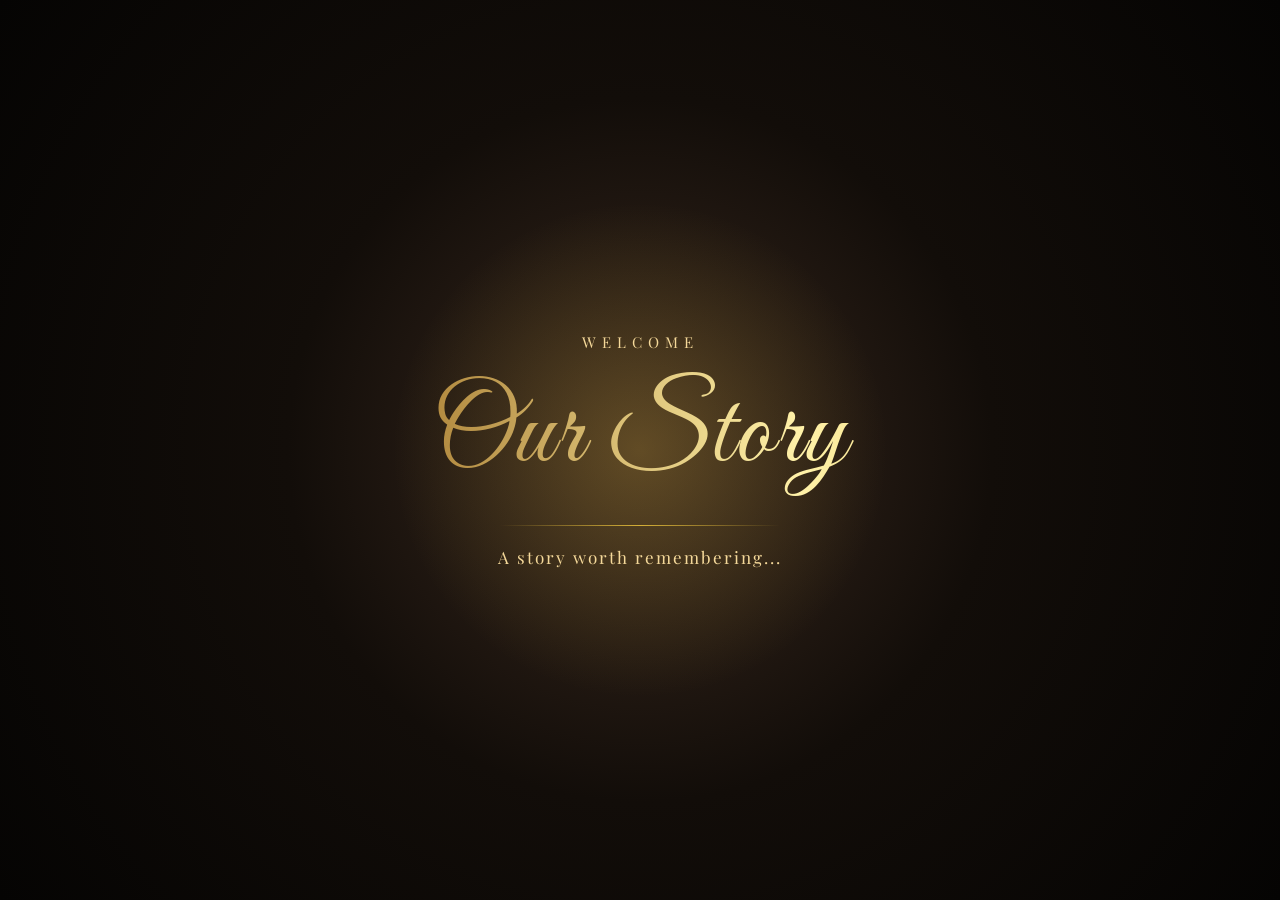
<file: welcome.html>
<!DOCTYPE html>
<html lang="en">

<head>
    <meta charset="UTF-8">
    <meta name="viewport" content="width=device-width, initial-scale=1.0, viewport-fit=cover">
    <meta name="theme-color" content="#120d09">

    <title>Our Story</title>

    <link rel="preconnect" href="https://fonts.googleapis.com">
    <link rel="preconnect" href="https://fonts.gstatic.com" crossorigin>

    <link href="https://fonts.googleapis.com/css2?family=Great+Vibes&family=Playfair+Display:wght@400;600&display=swap"
        rel="stylesheet">

    <style>
        * {
            box-sizing: border-box;
        }

        body {
            margin: 0;
            min-height: 100vh;
            min-height: 100dvh;
            overflow-x: hidden;
            overflow-y: auto;

            display: flex;
            justify-content: center;
            align-items: center;
            padding: max(24px, env(safe-area-inset-top)) 16px max(24px, env(safe-area-inset-bottom));

            background:
                radial-gradient(circle at center, #3b2a1f 0%, #120d09 45%, #050403 100%);

            color: #f5d99a;
        }

        /* Golden glow */

        .glow {
            position: absolute;
            width: min(500px, 120vw);
            aspect-ratio: 1;

            background: radial-gradient(circle,
                    rgba(212, 175, 55, 0.25),
                    transparent 70%);

            animation: glowPulse 4s ease-in-out infinite;
        }

        /* Main content */

        .content {
            position: relative;
            width: min(100%, 640px);
            text-align: center;
            z-index: 2;

            animation: luxuryReveal 2.5s ease forwards;
        }

        /* Small text */

        .subtitle {
            font-family: "Playfair Display", serif;
            font-size: clamp(12px, 3vw, 15px);
            letter-spacing: clamp(2px, 1.5vw, 6px);
            text-transform: uppercase;

            opacity: 0;
            animation: fadeUp 1.5s ease 0.8s forwards;
        }

        /* Main title */

        h1 {
            margin: 15px 0;

            font-family: "Great Vibes", cursive;
            font-size: clamp(60px, 10vw, 110px);

            font-weight: normal;

            background: linear-gradient(90deg,
                    #9b6b20,
                    #fff1a8,
                    #d4af37,
                    #fff1a8,
                    #9b6b20);

            background-size: 300% auto;

            -webkit-background-clip: text;
            -webkit-text-fill-color: transparent;

            animation:
                goldShine 4s linear infinite,
                titleReveal 2s ease forwards;
        }

        /* Bottom line */

        .line {
            width: 0;
            max-width: 82vw;
            height: 1px;

            margin: 20px auto;

            background: linear-gradient(90deg,
                    transparent,
                    #d4af37,
                    transparent);

            animation: lineGrow 2s ease 1.5s forwards;
        }

        /* Story text */

        .story {
            font-family: "Playfair Display", serif;

            font-size: clamp(14px, 4vw, 17px);
            letter-spacing: clamp(1px, 0.6vw, 2px);

            opacity: 0;

            animation: fadeUp 1.5s ease 2s forwards;
        }

        /* Animations */

        @keyframes luxuryReveal {

            from {
                opacity: 0;
                transform: scale(0.85);
            }

            to {
                opacity: 1;
                transform: scale(1);
            }
        }

        @keyframes titleReveal {

            from {
                opacity: 0;
                transform: translateY(30px);
                letter-spacing: 5px;
            }

            to {
                opacity: 1;
                transform: translateY(0);
                letter-spacing: 2px;
            }
        }

        @keyframes fadeUp {

            from {
                opacity: 0;
                transform: translateY(20px);
            }

            to {
                opacity: 1;
                transform: translateY(0);
            }
        }

        @keyframes lineGrow {

            from {
                width: 0;
            }

            to {
                width: 280px;
            }
        }

        @keyframes goldShine {

            0% {
                background-position: 300% center;
            }

            100% {
                background-position: -300% center;
            }
        }

        @keyframes glowPulse {

            0%,
            100% {
                transform: scale(0.9);
                opacity: 0.5;
            }

            50% {
                transform: scale(1.1);
                opacity: 1;
            }
        }

        @media (max-height: 480px) {
            body {
                padding-top: max(16px, env(safe-area-inset-top));
                padding-bottom: max(16px, env(safe-area-inset-bottom));
            }

            h1 {
                margin: 8px 0;
            }

            .line {
                margin: 12px auto;
            }
        }
    </style>
</head>

<body>

    <div class="glow"></div>

    <div class="content">

        <div class="subtitle">
            Welcome
        </div>

        <h1>
            Our Story
        </h1>

        <div class="line"></div>

        <div class="story">
            A story worth remembering...
        </div>

    </div>

</body>

</html>
</file>
